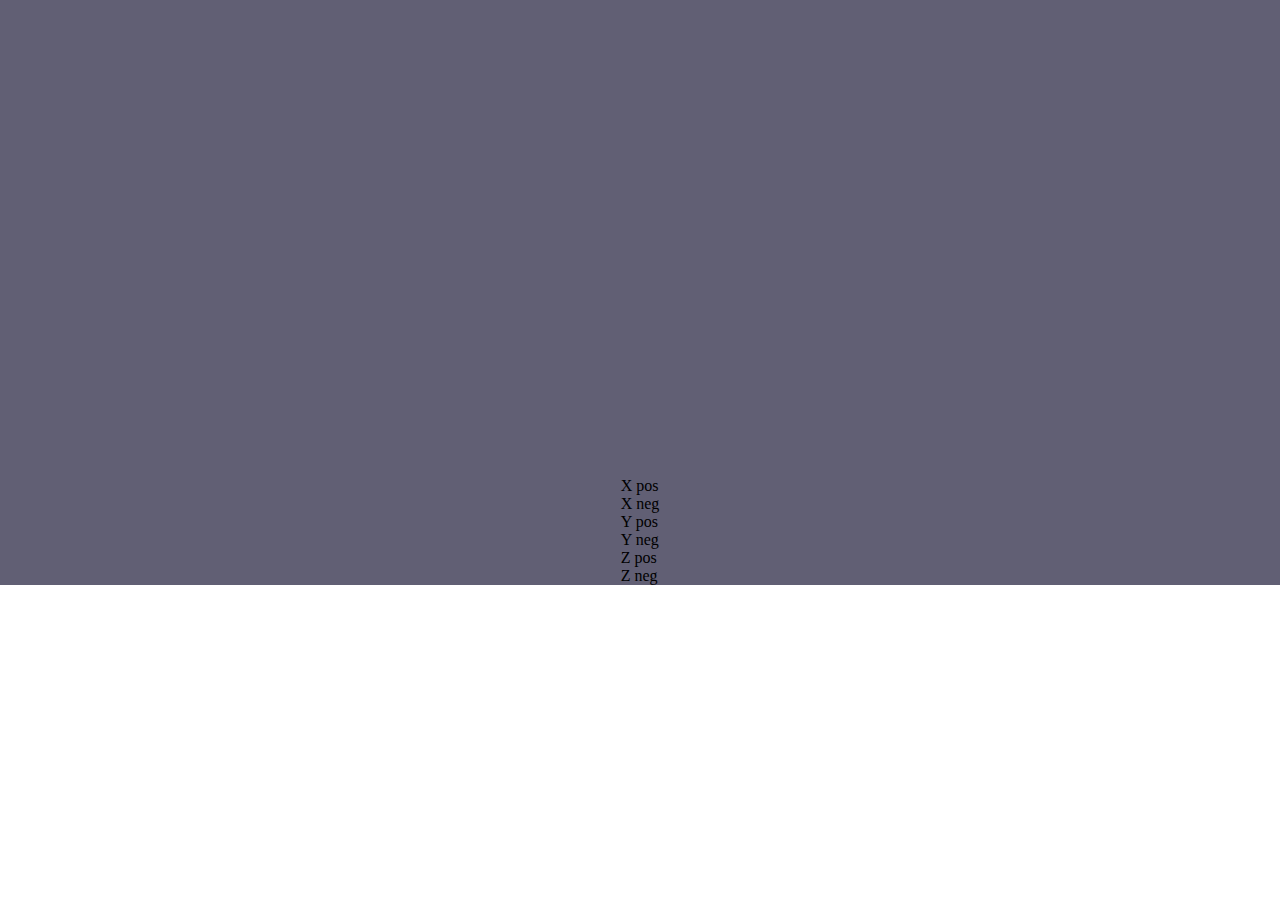
<file: pages/index.html>
<html lang="en">

<head>
    <meta charset="UTF-8">
    <meta name="viewport" content="width=device-width, initial-scale=1.0">
    <meta http-equiv="X-UA-Compatible" content="ie=edge">
    <title>Bubble Tea Shop</title>
    <link href="../css/main.css" rel="stylesheet">
</head>

<body>
    <div class="main">
        <div class="shop-3d">
            <div class="y-axis">
                <div class="face face-x-pos">X pos</div>
                <div class="face face-x-neg">X neg</div>
                <div class="face face-y-pos">Y pos</div>
                <div class="face face-y-neg">Y neg</div>
                <div class="face face-z-pos">Z pos</div>
                <div class="face face-z-neg">Z neg</div>
            </div>
        </div>
    </div>
    <div class="footer"></div>
</body>

</html>
</file>
<file: css/main.css>
body {
  margin: 0;
  width: 100vw;
  height: 100vh;
  overflow-y: hidden;
  overflow-x: hidden; }

h2 {
  letter-spacing: 1px;
  text-transform: uppercase;
  font-family: 'Fjalla One', sans-serif;
  color: #dfdbdb;
  font-size: 10px; }

a {
  font-weight: 700;
  text-decoration: none;
  letter-spacing: 1px;
  text-transform: uppercase;
  font-family: 'Fjalla One', sans-serif;
  color: white;
  font-size: 12px; }
  a:hover {
    cursor: pointer;
    color: white; }

.main {
  --width_cup: 150px;
  --height_cup: 220px;
  --width_machine: 400px;
  --height_machine: 440px;
  --width_window: 350px;
  --height_window: 450px;
  position: relative;
  background: #615F74;
  display: flex;
  justify-content: center;
  align-items: flex-end;
  width: 100vw;
  height: 65vh; }
  .main__left {
    position: relative;
    display: flex;
    justify-content: center;
    align-items: center;
    width: 38%;
    height: 65vh; }
    .main__left__window {
      width: var(--width_window);
      height: var(--height_window);
      overflow: hidden; }
      .main__left__window__bg {
        animation-name: window-background;
        animation-duration: 120s;
        animation-iteration-count: infinite;
        height: 100%;
        width: 200%; }
        .main__left__window__bg img {
          height: 100%; }
    .main__left__glass {
      position: relative;
      display: flex;
      align-items: center;
      justify-content: center;
      position: absolute;
      width: var(--width_window);
      height: var(--height_window);
      background: rgba(255, 255, 255, 0.3);
      border: 10px solid #282323; }
      .main__left__glass__reflect {
        background: rgba(255, 255, 255, 0.3);
        height: 100%;
        width: 100%;
        clip-path: polygon(56% 0, 81% 0, 0 59%, 0 40%); }
      .main__left__glass__reflect-2 {
        position: absolute;
        background: rgba(255, 255, 255, 0.3);
        height: 100%;
        width: 100%;
        clip-path: polygon(95% 0, 85% 0, 0 62%, 0 69%); }
    .main__left__plant {
      z-index: 10;
      bottom: 0;
      height: 300px;
      position: absolute; }
      .main__left__plant img {
        height: 100%; }
  .main__right {
    display: flex;
    flex-direction: column;
    justify-content: center;
    width: 38%;
    height: 65vh; }
    .main__right__top {
      display: flex;
      flex-direction: column;
      justify-content: center;
      align-items: center;
      width: 100%;
      height: 50%; }
      .main__right__top__onShelf {
        display: flex;
        justify-content: center;
        align-items: flex-end; }
        .main__right__top__onShelf__clock {
          position: relative;
          display: flex;
          justify-content: center;
          align-items: center;
          width: 150px;
          height: 60px;
          background: white;
          border-radius: 5px; }
          .main__right__top__onShelf__clock__hour {
            display: flex;
            align-items: center;
            justify-content: center;
            position: absolute;
            width: 90%;
            height: 100%; }
            .main__right__top__onShelf__clock__hour h3 {
              margin: 0;
              font-weight: 200;
              font-family: 'Fjalla One', sans-serif;
              color: white;
              letter-spacing: 6px; }
          .main__right__top__onShelf__clock__screen {
            width: 135px;
            height: 45px;
            background: black;
            border-radius: 3px; }
        .main__right__top__onShelf__plant {
          height: 120px;
          width: 60px; }
          .main__right__top__onShelf__plant img {
            height: 100%; }
      .main__right__top__shelf {
        width: 350px;
        height: 10px;
        background: black; }
    .main__right__bot {
      display: flex;
      justify-content: center;
      align-items: flex-end;
      width: 100%;
      height: 50%; }
      .main__right__bot__player {
        justify-content: flex-end;
        display: flex;
        align-items: center;
        justify-content: flex-end;
        flex-direction: column;
        width: 210px;
        height: 350px; }
        .main__right__bot__player__board {
          display: flex;
          align-items: center;
          justify-content: space-around;
          width: 150px;
          height: 50px; }
          .main__right__bot__player__board__prev {
            cursor: pointer;
            width: 18px;
            height: 18px; }
            .main__right__bot__player__board__prev img {
              height: 100%;
              width: 100%; }
          .main__right__bot__player__board__pause {
            cursor: pointer;
            position: absolute;
            width: 18px;
            height: 18px; }
            .main__right__bot__player__board__pause img {
              height: 100%;
              width: 100%; }
          .main__right__bot__player__board__play {
            cursor: pointer;
            position: absolute;
            width: 18px;
            height: 18px; }
            .main__right__bot__player__board__play img {
              height: 100%;
              width: 100%; }
          .main__right__bot__player__board__next {
            cursor: pointer;
            width: 18px;
            height: 18px; }
            .main__right__bot__player__board__next img {
              height: 100%;
              width: 100%; }
        .main__right__bot__player__box {
          display: flex;
          justify-content: center;
          align-items: center;
          width: 150px;
          height: 150px;
          background: white;
          border-radius: 10px;
          box-shadow: 1px 1px 10px rgba(133, 133, 133, 0.2); }
          .main__right__bot__player__box__disk {
            animation-name: disk-animation;
            animation-duration: 10s;
            animation-iteration-count: infinite;
            animation-timing-function: linear;
            animation-play-state: paused;
            display: flex;
            justify-content: center;
            align-items: center;
            width: 80%;
            height: 80%;
            background: black;
            border-radius: 90px; }
            .main__right__bot__player__box__disk__light, .main__right__bot__player__box__disk__light-alt {
              position: absolute;
              top: 0;
              right: 0;
              bottom: 0;
              left: 0;
              z-index: 5;
              border-radius: 50%;
              animation: reflection 20s infinite ease-in-out; }
            .main__right__bot__player__box__disk__light {
              background-image: linear-gradient(top, transparent, rgba(255, 255, 255, 0.3), transparent); }
            .main__right__bot__player__box__disk__light-alt {
              background-image: linear-gradient(-160deg, transparent 40%, rgba(255, 255, 255, 0.1) 50%, transparent 60%); }
            .main__right__bot__player__box__disk__album {
              display: flex;
              justify-content: center;
              align-items: center;
              width: 30%;
              height: 30%;
              background: #8c82b9;
              border-radius: 90px; }
              .main__right__bot__player__box__disk__album img {
                height: 70%; }
            .main__right__bot__player__box__disk__hole {
              position: absolute;
              width: 4px;
              height: 4px;
              background: white;
              border-radius: 90px; }
        .main__right__bot__player__cable {
          width: 5px;
          height: 30%;
          background: white; }
      .main__right__bot__poster {
        padding: 5px;
        position: relative;
        display: flex;
        flex-wrap: wrap;
        flex-direction: column;
        align-items: center;
        justify-content: center;
        width: 300px;
        height: 340px; }
        .main__right__bot__poster__njs {
          top: 40px;
          left: 40px;
          position: absolute;
          width: 100px;
          height: 100px; }
          .main__right__bot__poster__njs img {
            width: 100%;
            height: 100%;
            transition-duration: 0.4s; }
            .main__right__bot__poster__njs img:hover {
              transform: scale(1.03); }
        .main__right__bot__poster__inP {
          position: absolute;
          top: 100px;
          left: 90px;
          width: 100px;
          height: 100px;
          z-index: 10; }
          .main__right__bot__poster__inP img {
            width: 100%;
            height: 100%;
            transition-duration: 0.4s; }
            .main__right__bot__poster__inP img:hover {
              transform: scale(1.03); }
        .main__right__bot__poster__3D {
          position: absolute;
          right: 45px;
          top: 65px;
          width: 100px;
          height: 100px;
          z-index: 3; }
          .main__right__bot__poster__3D img {
            width: 100%;
            height: 100%;
            transition-duration: 0.4s; }
            .main__right__bot__poster__3D img:hover {
              transform: scale(1.03); }
        .main__right__bot__poster__text {
          position: absolute;
          display: flex;
          justify-content: center;
          align-items: center;
          position: relative;
          top: 90px;
          right: 40px;
          width: 100px;
          height: 100px;
          z-index: 12; }
          .main__right__bot__poster__text img {
            width: 100%;
            height: 100%;
            transition-duration: 0.4s; }
            .main__right__bot__poster__text img:hover {
              transform: scale(1.03); }
          .main__right__bot__poster__text p {
            text-align: center;
            max-height: 70%;
            max-width: 70%;
            font-size: 12px;
            overflow: hidden;
            position: absolute;
            margin: 0;
            color: black;
            font-family: 'Source Code Pro', monospace; }
        .main__right__bot__poster__recipe {
          position: absolute;
          right: 75px;
          bottom: 80px;
          display: flex;
          justify-content: center;
          align-items: center;
          width: 100px;
          height: 100px;
          z-index: 11; }
          .main__right__bot__poster__recipe img {
            width: 100%;
            height: 100%;
            transition-duration: 0.4s; }
            .main__right__bot__poster__recipe img:hover {
              transform: scale(1.03); }
  .main__machine {
    display: flex;
    flex-direction: column;
    align-items: center;
    width: var(--width_machine);
    height: var(--height_machine); }
    .main__machine__top {
      position: relative;
      display: flex;
      justify-content: center;
      align-items: center;
      width: var(--width_machine);
      height: calc(var(--height_machine) - 80%);
      background: white;
      border-radius: 10px;
      z-index: 10; }
      .main__machine__top__button-1 {
        position: absolute;
        top: 32%;
        left: 5%;
        height: 28%;
        width: 6%;
        background: #282323;
        border-radius: 90px; }
      .main__machine__top__button-2 {
        position: absolute;
        top: 32%;
        left: 14%;
        height: 28%;
        width: 6%;
        background: #282323;
        border-radius: 90px; }
      .main__machine__top__square-1 {
        position: absolute;
        top: 57%;
        left: 7%;
        height: 9%;
        width: 2%;
        background: #828096; }
      .main__machine__top__square-2 {
        position: absolute;
        top: 57%;
        left: 16%;
        height: 9%;
        width: 2%;
        background: #828096; }
      .main__machine__top__circle {
        display: flex;
        justify-content: center;
        align-items: center;
        height: 65%;
        width: 14%;
        background: #282323;
        border-radius: 90px; }
        .main__machine__top__circle__liquid {
          width: 80%;
          height: 80%;
          background: white;
          border-radius: 90px; }
    .main__machine__middle {
      position: relative;
      display: flex;
      justify-content: center;
      align-items: flex-end;
      width: 90%;
      height: 70%;
      background: #828096; }
      .main__machine__middle__liquid {
        width: 10px;
        top: 40px;
        position: absolute; }
      .main__machine__middle__distrib {
        top: 0;
        position: absolute;
        width: 100px;
        height: 55px;
        display: flex;
        flex-direction: column;
        align-items: center; }
        .main__machine__middle__distrib__top {
          width: 100%;
          height: 40%;
          background: #282323;
          z-index: 10; }
        .main__machine__middle__distrib__middle {
          width: 80%;
          height: 30%;
          background: #282323;
          border-radius: 0px 0px 15px 15px;
          z-index: 10; }
        .main__machine__middle__distrib__bot {
          width: 20%;
          height: 20%;
          background: #282323;
          z-index: 10; }
        .main__machine__middle__distrib__topping {
          top: -36px;
          display: flex;
          justify-content: center;
          position: absolute;
          width: 130px;
          height: 20px;
          z-index: 2;
          opacity: 0; }
          .main__machine__middle__distrib__topping__bubble {
            right: 52px;
            bottom: 0px;
            position: absolute;
            height: 19px;
            width: 19px;
            border-radius: 90px;
            animation-name: bubble-move;
            animation-iteration-count: infinite;
            animation-duration: 4s;
            z-index: 7; }
            .main__machine__middle__distrib__topping__bubble__tapioca {
              background-color: #462713; }
            .main__machine__middle__distrib__topping__bubble__jelly {
              background: #fb8fc5;
              border-radius: 5px; }
            .main__machine__middle__distrib__topping__bubble::before {
              position: absolute;
              top: 4px;
              left: 4px;
              height: 4px;
              width: 4px;
              opacity: 0.8;
              content: "";
              background: #FFF;
              border-radius: 50% 50% 50% 50%;
              z-index: 8; }
            .main__machine__middle__distrib__topping__bubble::after {
              position: absolute;
              top: 8px;
              left: 8px;
              height: 2px;
              width: 2px;
              opacity: 0.6;
              content: "";
              background: #FFF;
              border-radius: 50% 50% 50% 50%;
              z-index: 8; }
          .main__machine__middle__distrib__topping__bubble-1 {
            bottom: 4px;
            right: 24px;
            animation: bubble-move 4s infinite ease-out, normal;
            opacity: 0.6; }
          .main__machine__middle__distrib__topping__bubble-2 {
            left: 30px;
            animation: bubble-move 4s infinite ease-out, normal;
            opacity: 0.8; }
          .main__machine__middle__distrib__topping__bubble-3 {
            bottom: 30px;
            right: 18px;
            animation: bubble-move 4s infinite ease-out, normal;
            opacity: 0.8; }
          .main__machine__middle__distrib__topping__bubble-4 {
            bottom: 28px;
            left: 16px;
            animation: bubble-move 4s infinite ease-out, normal; }
          .main__machine__middle__distrib__topping__bubble-5 {
            opacity: 0.8;
            bottom: 30px;
            left: 40px;
            animation: bubble-move 4s infinite ease-out, normal; }
          .main__machine__middle__distrib__topping__bubble-6 {
            bottom: 23px;
            left: 65px;
            animation: bubble-move 4s infinite ease-out, normal; }
          .main__machine__middle__distrib__topping__bubble-7 {
            bottom: 49px;
            left: 65px;
            animation: bubble-move 4s infinite ease-out, normal;
            opacity: 0.5; }
      .main__machine__middle__bg {
        width: 90%;
        height: 80%;
        background: #282738;
        border-radius: 20px 20px 0px 0px; }
    .main__machine__support {
      width: 95%;
      height: 2.5%;
      background: #282323;
      border-radius: 10px; }
    .main__machine__bot {
      width: var(--width_machine);
      height: 8.5%;
      background: white;
      z-index: 10; }
  .main__cup {
    display: flex;
    align-items: center;
    flex-direction: column;
    position: absolute;
    width: var(--width_cup);
    height: var(--height_cup);
    margin-top: -48px;
    z-index: 3; }
    .main__cup__top {
      width: 110%;
      height: 10px;
      background-color: rgba(255, 255, 255, 0.3);
      border-radius: 3px;
      z-index: 1; }
    .main__cup__shine {
      position: absolute;
      top: 7%;
      right: 5%;
      width: 20%;
      height: 87%;
      border-radius: 0px 0px 0px 5px;
      clip-path: polygon(0% 0%, 100% 0%, 30% 100%, 0% 100%);
      -webkit-clip-path: polygon(0% 0%, 100% 0%, 30% 100%, 0% 100%);
      opacity: 0.2;
      z-index: 10;
      background: rgba(255, 255, 255, 0.7); }
    .main__cup__body {
      display: flex;
      align-items: center;
      justify-content: center;
      background: rgba(255, 255, 255, 0.2);
      width: var(--width_cup);
      height: calc(var(--height_cup) - 7%);
      clip-path: polygon(1% 0%, 100% 0%, 85% 100%, 15% 100%);
      -webkit-clip-path: polygon(1% 0%, 100% 0%, 85% 100%, 15% 100%); }
      .main__cup__body__label {
        display: flex;
        align-items: center;
        justify-content: center;
        width: var(--width_cup);
        height: 55px;
        opacity: 1;
        z-index: 1; }
      .main__cup__body__contain {
        position: absolute;
        width: 35px;
        height: 35px;
        z-index: 1; }
        .main__cup__body__contain__logo {
          width: 100%;
          height: 100%; }
      .main__cup__body__liquid {
        bottom: 12px;
        position: absolute;
        width: 90%;
        height: 77%;
        clip-path: polygon(1% 0%, 100% 0%, 85% 100%, 15% 100%);
        -webkit-clip-path: polygon(1% 0%, 100% 0%, 85% 100%, 15% 100%); }
        .main__cup__body__liquid__flavor {
          width: 100%;
          height: 100%;
          transform: translateY(100%); }
    .main__cup__bot {
      width: 60%;
      height: 7px;
      background-color: rgba(255, 255, 255, 0.3); }
    .main__cup__straw {
      bottom: calc(var(--height_cup) - 94%);
      position: absolute;
      transform: rotate(10deg);
      width: 9%;
      height: 112%;
      right: 25%; }

.work {
  background: rgba(0, 0, 0, 0.85);
  z-index: 100;
  transform: translateY(-100%);
  position: absolute;
  width: 100vw;
  height: 100vh;
  display: flex;
  justify-content: center;
  align-items: center; }
  .work__3D {
    position: relative;
    width: 550px;
    height: 550px;
    border-radius: 30px; }
    .work__3D__close {
      cursor: pointer;
      top: 20px;
      right: 20px;
      position: absolute;
      height: 30px;
      width: 30px; }
      .work__3D__close img {
        width: 100%;
        height: 100%; }
    .work__3D__cube-3d * {
      transform-style: preserve-3d; }
    .work__3D__cube-3d {
      --size: 300px;
      position: absolute;
      top: 50%;
      left: 50%;
      perspective: 800px; }
      .work__3D__cube-3d__y-axis {
        animation-name: cube-animation;
        animation-duration: 30s;
        animation-iteration-count: infinite;
        animation-timing-function: linear; }
        .work__3D__cube-3d__y-axis__face {
          display: flex;
          justify-content: center;
          align-items: center;
          font-size: 50px;
          top: calc(var(--size)/-2);
          left: calc(var(--size)/-2);
          position: absolute;
          width: var(--size);
          height: var(--size);
          color: white;
          opacity: 0.9; }
          .work__3D__cube-3d__y-axis__face-x-pos {
            background-image: url("../images/x-pos.svg");
            background-size: cover;
            transform: rotateY(90deg) translateZ(calc(var(--size)/2)); }
          .work__3D__cube-3d__y-axis__face-x-neg {
            background-image: url("../images/x-neg.svg");
            background-size: cover;
            transform: rotateY(-90deg) translateZ(calc(var(--size)/2)); }
          .work__3D__cube-3d__y-axis__face-y-pos {
            background: rgba(0, 0, 0, 0.2);
            transform: rotateX(90deg) translateZ(calc(var(--size)/2)); }
          .work__3D__cube-3d__y-axis__face-y-neg {
            background: rgba(0, 0, 0, 0.2);
            transform: rotateX(-90deg) translateZ(calc(var(--size)/2)); }
          .work__3D__cube-3d__y-axis__face-z-pos {
            background-image: url("../images/z-pos.svg");
            background-size: cover;
            transform: rotateY(0deg) translateZ(calc(var(--size)/2)); }
          .work__3D__cube-3d__y-axis__face-z-neg {
            background-image: url("../images/z-neg.svg");
            background-size: cover;
            transform: rotateY(180deg) translateZ(calc(var(--size)/2)); }
  .work__myLogo {
    position: relative;
    display: flex;
    justify-content: center;
    align-items: center;
    width: 500px;
    height: 500px; }
    .work__myLogo__logo {
      width: 80%;
      height: 80%; }
    .work__myLogo__grid {
      animation-name: board-title;
      animation-duration: 5s;
      animation-iteration-count: 1;
      position: absolute;
      width: 80%;
      height: 80%; }
    .work__myLogo__close {
      cursor: pointer;
      top: 20px;
      right: 20px;
      position: absolute;
      height: 30px;
      width: 30px; }
      .work__myLogo__close img {
        width: 100%;
        height: 100%; }
  .work__recipe {
    position: relative;
    width: 550px;
    height: 700px; }
    .work__recipe img {
      width: 100%;
      height: 100%; }
    .work__recipe__close {
      cursor: pointer;
      top: 0px;
      right: 0px;
      position: absolute;
      height: 30px;
      width: 30px; }
      .work__recipe__close img {
        width: 100%;
        height: 100%; }

.board {
  display: flex;
  flex-direction: column;
  justify-content: center;
  position: relative;
  width: 100vw;
  height: 35vh;
  background: #282738; }
  .board__title {
    display: flex;
    justify-content: center;
    align-items: flex-start;
    margin-top: 40px;
    width: 100%;
    height: 50%;
    animation-name: board-title;
    animation-duration: 1s;
    animation-iteration-count: 1; }
    .board__title h1 {
      font-family: 'Fjalla One', sans-serif;
      font-size: 20px;
      letter-spacing: 5px;
      text-transform: uppercase;
      color: white;
      margin: 0; }
  .board__welcome {
    position: absolute;
    animation-name: board-title;
    animation-duration: 1s;
    animation-iteration-count: 1;
    display: flex;
    justify-content: center;
    flex-direction: column;
    align-items: center;
    width: 100%;
    height: 53%; }
    .board__welcome__text {
      font-weight: 100;
      letter-spacing: 1px;
      line-height: 23px;
      display: flex;
      align-items: center;
      width: 650px;
      height: 65%; }
      .board__welcome__text p {
        text-align: center;
        color: white;
        font-family: 'Fjalla One', sans-serif; }
    .board__welcome__button {
      cursor: pointer;
      width: 125px;
      height: 40px;
      display: flex;
      justify-content: center;
      align-items: center;
      background: #95aad4; }
      .board__welcome__button:hover {
        background: #a7b8db; }
      .board__welcome__button h2 {
        color: white;
        font-size: 15px;
        letter-spacing: 4px; }
  .board__size {
    position: absolute;
    animation-name: board-button;
    animation-duration: 1.5s;
    animation-iteration-count: 1;
    display: flex;
    justify-content: center;
    align-items: center;
    width: 100%;
    height: 53%; }
    .board__size__button {
      cursor: pointer;
      display: flex;
      flex-direction: column;
      align-items: center;
      justify-content: flex-end;
      margin: 0px 25px 0px 25px;
      width: 70px;
      height: 135px; }
      .board__size__button:hover {
        transform: scale(1.03); }
      .board__size__button h2 {
        letter-spacing: 1px;
        text-transform: uppercase;
        font-family: 'Fjalla One', sans-serif;
        color: white;
        font-size: 10px;
        bottom: 0px; }
      .board__size__button__top {
        width: 110%;
        height: 5px;
        background: rgba(255, 255, 255, 0.3); }
      .board__size__button__middle__large {
        width: 100%;
        height: 90px;
        clip-path: polygon(1% 0%, 100% 0%, 85% 100%, 15% 100%);
        -webkit-clip-path: polygon(1% 0%, 100% 0%, 85% 100%, 15% 100%);
        background: rgba(255, 255, 255, 0.2); }
      .board__size__button__middle__medium {
        width: 100%;
        height: 75px;
        clip-path: polygon(1% 0%, 100% 0%, 85% 100%, 15% 100%);
        -webkit-clip-path: polygon(1% 0%, 100% 0%, 85% 100%, 15% 100%);
        background: rgba(255, 255, 255, 0.2); }
      .board__size__button__middle__small {
        width: 100%;
        height: 60px;
        clip-path: polygon(1% 0%, 100% 0%, 85% 100%, 15% 100%);
        -webkit-clip-path: polygon(1% 0%, 100% 0%, 85% 100%, 15% 100%);
        background: rgba(255, 255, 255, 0.2); }
      .board__size__button__bot {
        width: 60%;
        height: 5px;
        background: rgba(255, 255, 255, 0.3); }
  .board__flavor {
    position: absolute;
    animation-name: board-button;
    animation-duration: 1.5s;
    animation-iteration-count: 1;
    display: flex;
    justify-content: center;
    align-items: center;
    width: 100%;
    height: 53%; }
    .board__flavor__button {
      display: flex;
      justify-content: center;
      align-items: center;
      margin: 0px 18px 0px 18px;
      width: 75px;
      height: 75px;
      background-color: #1f1f1f;
      border-radius: 90px;
      transition: 0.3s; }
      .board__flavor__button h2 {
        font-family: 'Fjalla One', sans-serif;
        text-transform: uppercase;
        font-size: 10px;
        color: white;
        letter-spacing: 1px; }
        .board__flavor__button h2:hover {
          scale: 0.5; }
      .board__flavor__button:hover {
        cursor: pointer;
        transform: scale(1.08); }
      .board__flavor__button:nth-child(1):hover {
        background-color: #a2ce7c; }
      .board__flavor__button:nth-child(2):hover {
        background-color: #90a1da; }
      .board__flavor__button:nth-child(3):hover {
        background-color: #d0c0e4; }
      .board__flavor__button:nth-child(4):hover {
        background-color: #eeeeee; }
      .board__flavor__button:nth-child(5):hover {
        background-color: #ff9d41; }
      .board__flavor__button:nth-child(6):hover {
        background-color: #ffbeb3; }
      .board__flavor__button:nth-child(7):hover {
        background-color: #ff5b5b; }
  .board__topping {
    position: absolute;
    animation-name: board-button;
    animation-duration: 1.5s;
    animation-iteration-count: 1;
    display: flex;
    justify-content: center;
    align-items: center;
    width: 100%;
    height: 53%; }
    .board__topping__button {
      display: flex;
      justify-content: center;
      align-items: center;
      margin: 0px 18px 0px 18px;
      width: 70px;
      height: 85px;
      background-color: #1f1f1f;
      border-radius: 0 15px 0 15px;
      transition: 0.3s; }
      .board__topping__button h2 {
        font-family: 'Fjalla One', sans-serif;
        text-transform: uppercase;
        font-size: 10px;
        color: white;
        letter-spacing: 1px; }
        .board__topping__button h2:hover {
          scale: 0.5; }
      .board__topping__button:hover {
        cursor: pointer;
        transform: scale(1.08); }
      .board__topping__button:nth-child(1):hover {
        background-color: #462713; }
      .board__topping__button:nth-child(2):hover {
        background-color: #fb8fc5; }
      .board__topping__button:nth-child(3):hover {
        background: linear-gradient(-45deg, #462713 50%, #fb8fc5 50%); }
  .board__straw {
    position: absolute;
    animation-name: board-button;
    animation-duration: 1.5s;
    animation-iteration-count: 1;
    display: flex;
    justify-content: center;
    align-items: center;
    width: 100%;
    height: 53%; }
    .board__straw__button {
      display: flex;
      justify-content: center;
      align-items: center;
      margin: 0px 18px 0px 18px;
      width: 12px;
      height: 90px;
      border-radius: 2px; }
      .board__straw__button:hover {
        cursor: pointer;
        border: solid 0.5px white; }
      .board__straw__button__berry {
        background: repeating-linear-gradient(20deg, white, white 10px, #90a1da 10px, #90a1da 20px); }
      .board__straw__button__taro {
        background: repeating-linear-gradient(20deg, white, white 10px, #d0c0e4 10px, #d0c0e4 20px); }
      .board__straw__button__mango {
        background: repeating-linear-gradient(20deg, white, white 10px, #ff9d41 10px, #ff9d41 20px); }
      .board__straw__button__lychee {
        background: repeating-linear-gradient(20deg, white, white 10px, rgba(255, 190, 179, 0.8) 10px, rgba(255, 190, 179, 0.8) 20px); }
      .board__straw__button__cherry {
        background: repeating-linear-gradient(20deg, white, white 10px, rgba(255, 91, 91, 0.8) 10px, rgba(255, 91, 91, 0.8) 20px); }
      .board__straw__button__jelly {
        background: repeating-linear-gradient(20deg, white, white 10px, #fb8fc5 10px, #fb8fc5 20px); }
      .board__straw__button__tapioca {
        background: repeating-linear-gradient(20deg, white, white 10px, #462713 10px, #462713 20px); }
      .board__straw__button__berry-taro {
        background: repeating-linear-gradient(20deg, #90a1da, #90a1da 10px, #d0c0e4 10px, #d0c0e4 20px); }
      .board__straw__button__cherry-lychee {
        background: repeating-linear-gradient(20deg, #ffbeb3, #ffbeb3 10px, #ff5b5b 10px, #ff5b5b 20px); }
  .board__label {
    position: absolute;
    animation-name: board-button;
    animation-duration: 1.5s;
    animation-iteration-count: 1;
    display: flex;
    justify-content: center;
    align-items: center;
    width: 100%;
    height: 53%; }
    .board__label__button {
      display: flex;
      justify-content: center;
      align-items: center;
      margin: 0px 18px 0px 18px;
      width: 70px;
      height: 25px;
      border-radius: 2px; }
      .board__label__button:nth-child(1) {
        background: #90a1da; }
      .board__label__button:nth-child(2) {
        background: #d0c0e4; }
      .board__label__button:nth-child(3) {
        background: #ff9d41; }
      .board__label__button:nth-child(4) {
        background: #ffbeb3; }
      .board__label__button:nth-child(5) {
        background: #ff5b5b; }
      .board__label__button:nth-child(6) {
        background: #282323; }
      .board__label__button:hover {
        cursor: pointer;
        border: solid 0.5px white; }
  .board__done {
    position: absolute;
    animation-name: board-title;
    animation-duration: 1s;
    animation-iteration-count: 1;
    display: flex;
    justify-content: center;
    flex-direction: column;
    align-items: center;
    width: 100%;
    height: 53%; }
    .board__done__text {
      font-weight: 100;
      letter-spacing: 1px;
      line-height: 20px;
      display: flex;
      text-align: center;
      align-items: center;
      width: 600px;
      height: 60%; }
      .board__done__text p {
        color: white;
        font-family: 'Fjalla One', sans-serif; }
    .board__done__social {
      justify-content: center;
      align-items: center;
      display: flex;
      width: 100%;
      height: 20%; }
      .board__done__social a {
        margin: 0px 20px 0px 20px; }
  .board__footer {
    display: flex;
    justify-content: center;
    align-items: flex-end;
    width: 100%;
    height: 50%;
    margin-bottom: 25px; }
    .board__footer__exit {
      margin: 0px 6px 0px 6px;
      cursor: pointer;
      width: 30px;
      height: 27px;
      margin-bottom: 5px; }
    .board__footer img {
      width: 100%;
      height: 100%; }
      .board__footer img:hover {
        transition: 0.3s;
        transform: scale(1.1); }
    .board__footer__trash {
      margin: 0px 6px 0px 6px;
      cursor: pointer;
      width: 26px;
      height: 26px;
      margin-bottom: 5px; }
    .board__footer img {
      width: 100%;
      height: 100%; }
      .board__footer img:hover {
        transition: 0.3s;
        transform: scale(1.1); }
    .board__footer__night, .board__footer__day {
      margin: 0px 6px 0px 6px;
      cursor: pointer;
      width: 30px;
      height: 27px;
      margin-bottom: 5px; }
    .board__footer img {
      width: 100%;
      height: 100%; }
      .board__footer img:hover {
        transition: 0.3s;
        transform: scale(1.1); }

.flavor-animation {
  animation-name: flavor;
  animation-duration: 4s;
  animation-iteration-count: 1;
  animation-delay: 1s;
  animation-fill-mode: forwards;
  animation-timing-function: linear; }

.distrib-animation {
  animation-timing-function: linear;
  animation-name: distrib-liquid;
  animation-duration: 6.5s; }

.disk-animation {
  animation-play-state: running; }

.distrib-topping {
  animation-name: bubble-rain;
  animation-iteration-count: 1;
  animation-duration: 3s;
  animation-fill-mode: forwards;
  animation-delay: 1.5s; }

.straw-animation {
  animation-name: straw;
  animation-iteration-count: 1;
  animation-duration: 1s; }

.hidden {
  display: none; }

.next-board {
  animation-name: next-board;
  animation-duration: 1.5s;
  animation-iteration-count: 1;
  animation-fill-mode: forwards; }

.change-distrib {
  animation-name: change-distrib;
  animation-duration: 1.5s;
  animation-iteration-count: 1;
  animation-fill-mode: forwards; }

@keyframes cube-animation {
  0% {
    transform: rotateY(0deg); }
  100% {
    transform: rotateY(360deg); } }
@keyframes window-background {
  0% {
    transform: translateX(0%); }
  50% {
    transform: translateX(-73%); }
  100% {
    transform: translateX(0%); } }
@keyframes disk-animation {
  0% {
    transform: rotate(0deg); }
  100% {
    transform: rotate(360deg); } }
@keyframes flavor {
  0% {
    transform: translateY(100%);
    animation-timing-function: cubic-bezier(0.5, 1, 0.5, 1); }
  100% {
    transform: translateY(0%); } }
@keyframes distrib-liquid {
  0% {
    height: 0px;
    animation-timing-function: cubic-bezier(0.3, 1, 0.3, 1); }
  20% {
    height: 82%;
    animation-timing-function: cubic-bezier(0.5, 1, 0.5, 1); }
  20% {
    bottom: 12px;
    height: 82%;
    animation-timing-function: cubic-bezier(1, 1, 1, 1); }
  50% {
    animation-timing-function: cubic-bezier(0.2, 1, 0.2, 1);
    top: 40px; }
  80% {
    bottom: calc(--var(height_cup) - 10%);
    opacity: 0.3; }
  95% {
    height: 35%;
    opacity: 0; }
  100% {
    animation-timing-function: cubic-bezier(0.1, 1, 0.1, 1);
    opacity: 0;
    top: 60%;
    height: 0px; } }
@keyframes board-button {
  0% {
    transform: translateX(-100%); }
  100% {
    transform: translateX(0%); } }
@keyframes next-board {
  0% {
    transform: translateX(0%); }
  100% {
    transform: translateX(100%); } }
@keyframes bubble-move {
  50% {
    transform: translate(0, -5px) rotate(20deg); }
  100% {
    transform: translateY(0, 0px) rotate(0deg); } }
@keyframes bubble-rain {
  0% {
    transform: translateY(0px);
    opacity: 1; }
  70% {
    transform: translateY(303px);
    opacity: 1; }
  100% {
    transform: translateY(302px);
    opacity: 1; } }
@keyframes straw {
  0% {
    transform: translate(0, -4px) rotate(0deg); }
  100% {
    transform: translateY(0, 0px) rotate(0deg); } }
@keyframes board-title {
  0% {
    opacity: 0; }
  100% {
    opacity: 1; } }
@keyframes change-distrib {
  0% {
    transform: translateY(0%); }
  50% {
    transform: translateY(-100%);
    width: 100px; }
  60% {
    transform: translateY(-100%);
    width: 200px; }
  100% {
    transform: translateY(0%);
    width: 200px; } }
@media (max-width: 1100px) {
  .main__left {
    display: none; }
  .main__right {
    display: none; } }
@media (max-width: 812px) {
  a {
    font-size: 10px; }

  .main {
    --width_cup: 120px;
    --height_cup: 160px;
    --width_machine: 300px;
    --height_machine: 330px; }
    .main__left {
      display: none; }
    .main__right {
      display: none; }
    .main__cup {
      margin-top: -36px; }
      .main__cup__top {
        height: 8px; }
      .main__cup__body__label {
        height: 35px; }
      .main__cup__body__contain {
        width: 25px;
        height: 25px; }
      .main__cup__body__liquid {
        bottom: 9px; }
    .main__machine__middle__distrib {
      width: 60px;
      height: 35px; }
      .main__machine__middle__distrib__top {
        height: 12px; }
      .main__machine__middle__distrib__middle {
        height: 10px; }
      .main__machine__middle__distrib__bot {
        width: 12px; }
      .main__machine__middle__distrib__topping {
        top: -8px;
        width: 80px;
        height: 45px; }
        .main__machine__middle__distrib__topping__bubble {
          height: 16px;
          width: 16px; }
        .main__machine__middle__distrib__topping__bubble-6 {
          left: 65px; }
        .main__machine__middle__distrib__topping__bubble-4 {
          left: 8px; }
        .main__machine__middle__distrib__topping__bubble-3 {
          right: 29px; }
    .main__machine__middle__liquid {
      width: 7px;
      top: 25px; }

  .board {
    display: flex; }

  .board__welcome__text {
    width: 90%; }
    .board__welcome__text p {
      font-size: 12px;
      line-height: 15px; }
  .board__welcome__button {
    margin-top: 4px;
    width: 100px;
    height: 35px; }

  .board__size__button {
    height: 80px;
    width: 40px; }
    .board__size__button h2 {
      font-size: 8px; }
    .board__size__button__top {
      height: 2px; }
    .board__size__button__bot {
      height: 2px; }
    .board__size__button__middle__large {
      height: 50px; }
    .board__size__button__middle__medium {
      height: 45px; }
    .board__size__button__middle__small {
      height: 40px; }

  .board__title {
    margin-top: 25px;
    height: 28%; }
    .board__title h1 {
      font-size: 12px; }

  .board__label__button {
    width: 35px;
    height: 35px;
    margin: 0px 10px 0px 10px; }

  .board__flavor__button {
    width: 35px;
    height: 35px;
    margin: 0px 5px 0px 5px; }
    .board__flavor__button h2 {
      font-size: 6px; }

  .board__topping__button {
    margin: 0px 15px 0px 15px;
    width: 50px;
    height: 65px; }
    .board__topping__button h2 {
      font-size: 8px; }

  .board__straw__button {
    margin: 0px 11px 0px 11px;
    width: 8px;
    height: 65px; }

  .board__footer {
    margin-bottom: 15px; }
    .board__footer__trash {
      width: 20px;
      height: 20px; }
    .board__footer__night {
      width: 20px;
      height: 20px; }

  .board__done__text {
    width: 600px;
    height: 70%; }
    .board__done__text p {
      font-size: 10px;
      line-height: 24px; }
  .board__done__social a {
    margin: 0px 5px 0px 5px; }

  img.js-day {
    width: 20px;
    height: 20px; }

  .distrib-topping {
    animation-name: bubble-rain-resp; }

  .distrib-animation {
    animation-name: distrib-liquid-resp; }

  .change-distrib {
    animation-name: change-distrib-resp;
    animation-duration: 1.5s;
    animation-iteration-count: 1;
    animation-fill-mode: forwards; } }
@keyframes bubble-rain-resp {
  0% {
    transform: translateY(0px);
    opacity: 1; }
  70% {
    transform: translateY(178px);
    opacity: 1; }
  100% {
    transform: translateY(177px);
    opacity: 1; } }
@keyframes distrib-liquid-resp {
  0% {
    height: 0px;
    animation-timing-function: cubic-bezier(0.3, 1, 0.3, 1); }
  20% {
    height: 80%;
    animation-timing-function: cubic-bezier(0.5, 1, 0.5, 1); }
  20% {
    bottom: 0px;
    height: 80%;
    animation-timing-function: cubic-bezier(1, 1, 1, 1); }
  50% {
    animation-timing-function: cubic-bezier(0.2, 1, 0.2, 1);
    top: 25px; }
  80% {
    bottom: calc(--var(height_cup) - 10%);
    opacity: 0.5; }
  95% {
    height: 25%;
    opacity: 0; }
  100% {
    animation-timing-function: cubic-bezier(0.1, 1, 0.1, 1);
    opacity: 0;
    top: 50%;
    height: 0px; } }
@keyframes change-distrib-resp {
  0% {
    transform: translateY(0%); }
  50% {
    transform: translateY(-100%);
    width: 80px; }
  60% {
    transform: translateY(-100%);
    width: 150px; }
  100% {
    transform: translateY(0%);
    width: 150px; } }

/*# sourceMappingURL=main.css.map */
</file>
